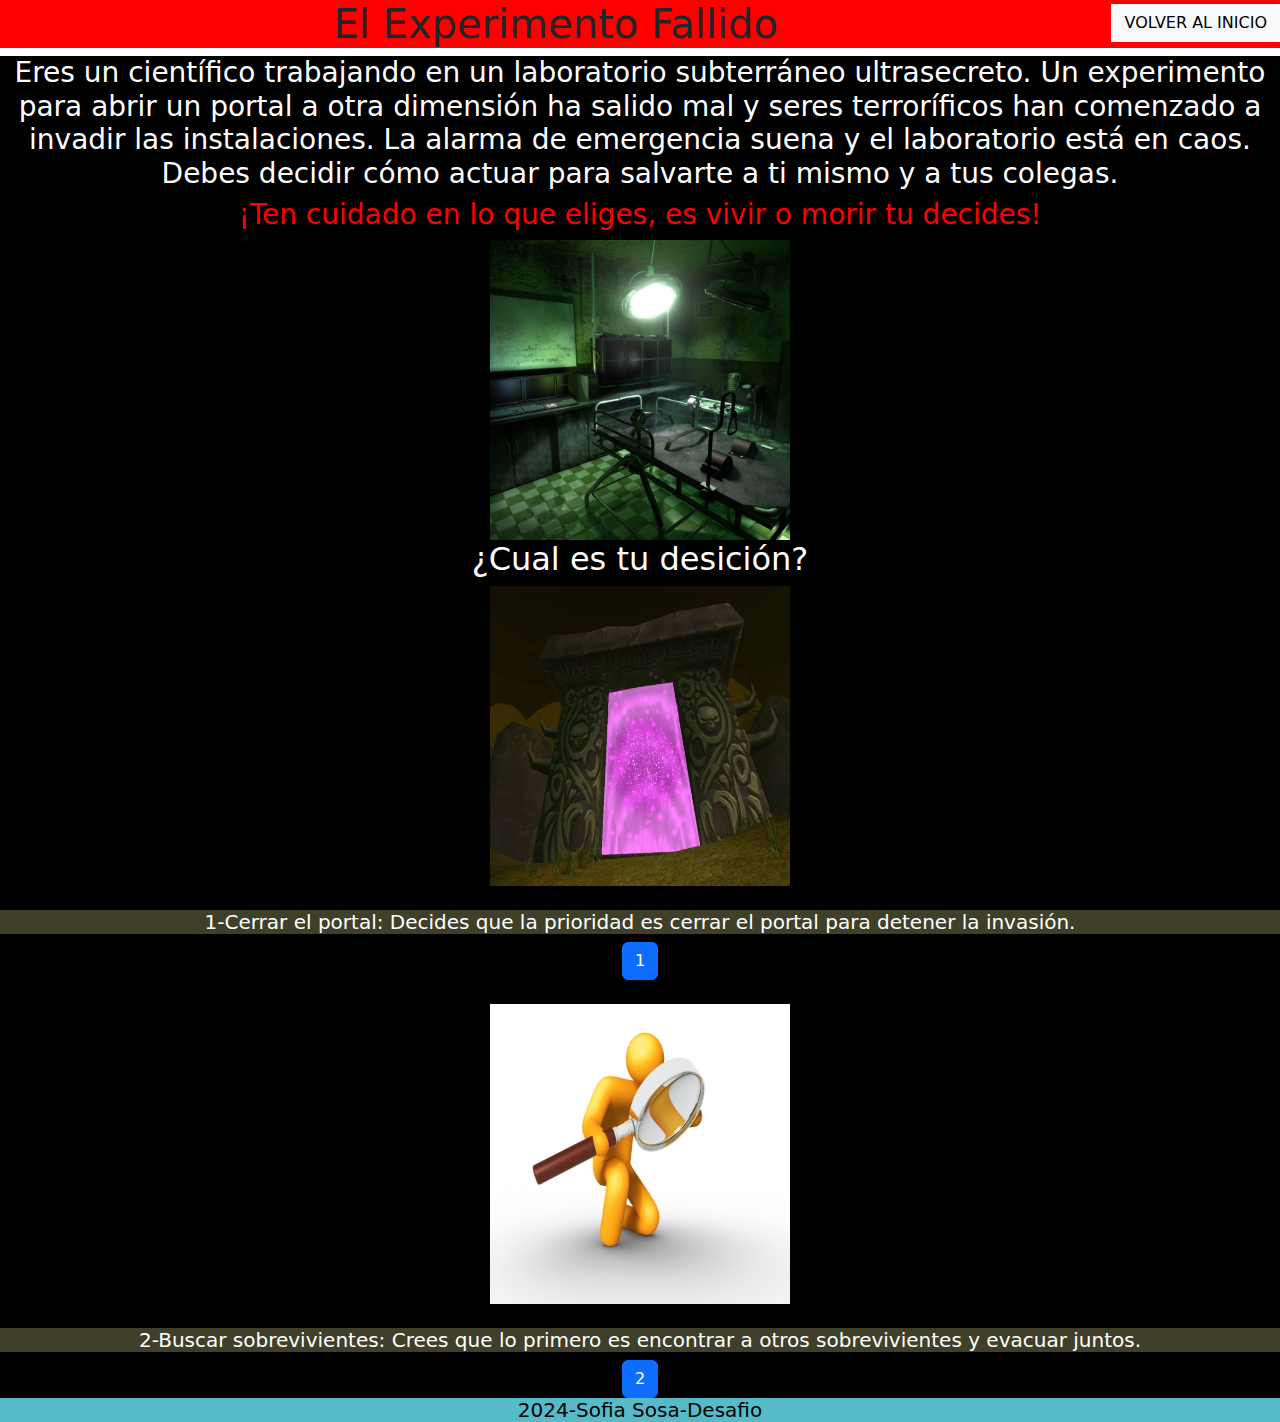
<file: Desafio_SofiaSosa/index.html>
<!DOCTYPE html>
<html lang="en">
<head>
    <meta charset="UTF-8">
    <meta name="viewport" content="width=device-width, initial-scale=1.0">
    <title> El Experimento Fallido</title>
    <link rel="stylesheet" href="style.css">
    <link href="https://cdn.jsdelivr.net/npm/bootstrap@5.3.3/dist/css/bootstrap.min.css" rel="stylesheet" integrity="sha384-QWTKZyjpPEjISv5WaRU9OFeRpok6YctnYmDr5pNlyT2bRjXh0JMhjY6hW+ALEwIH" crossorigin="anonymous">
</head>
<body>
    <div id="volver">
        <a href="paginas/index3.html"> <button type="button" class="btn btn-light">VOLVER AL INICIO</button></a>
    </div>
  
        <h1> El Experimento Fallido</h1>
    <div id="contenido">
     
        <h3>Eres un científico trabajando en un laboratorio subterráneo ultrasecreto. Un experimento para abrir un portal a otra dimensión ha salido mal y seres terroríficos han comenzado a invadir las instalaciones.
            La alarma de emergencia suena y el laboratorio está en caos. Debes decidir cómo actuar para salvarte a ti mismo y a tus colegas. <h3 id="aclaracion">¡Ten cuidado en lo que eliges, es vivir o morir tu decides!<h3>
        </h3>
        <img src="img/laboratorio.jpg" alt="" >
        <h2>¿Cual es tu desición?</h2>
        
       <div class="opcion">
        <img src="img/portal.webp" alt="">
        <br>
        <br>

        <h5>1-Cerrar el portal: Decides que la prioridad es cerrar el portal para detener la invasión.</h5>
       
        <a href="paginas/index2.html">  <button type="button" class="btn btn-primary">1</button></a>
       </div>
    <br>
    <div  class="opcion">
        <img src="img/buscar.jpg" alt="">
        <br>
        <br>
        <h5>2-Buscar sobrevivientes: Crees que lo primero es encontrar a otros sobrevivientes y evacuar juntos.</h5>
      
        <a href="paginas/index3.html"> <button type="button" class="btn btn-primary">2</button></a>
    </div>
        
    </div>
   
   
<footer>
    <h5>2024-Sofia Sosa-Desafio </h5>
</footer>

</body>

</html>
</file>
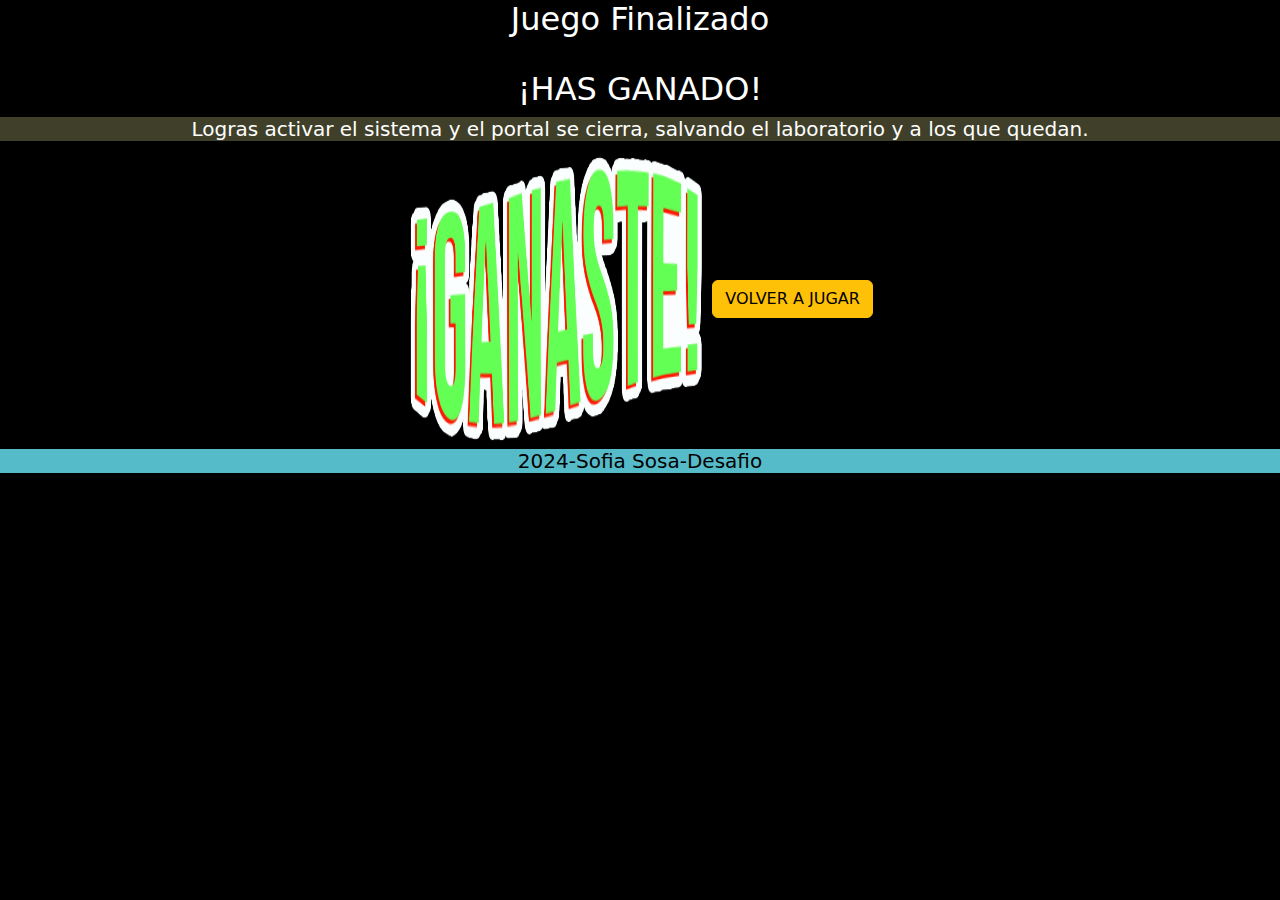
<file: Desafio_SofiaSosa/paginas/final.html>
<!DOCTYPE html>
<html lang="en">
<head>
    <meta charset="UTF-8">
    <meta name="viewport" content="width=device-width, initial-scale=1.0">
    <title> El Experimento Fallido</title>
    <link rel="stylesheet" href="../style.css">
    <link href="https://cdn.jsdelivr.net/npm/bootstrap@5.3.3/dist/css/bootstrap.min.css" rel="stylesheet" integrity="sha384-QWTKZyjpPEjISv5WaRU9OFeRpok6YctnYmDr5pNlyT2bRjXh0JMhjY6hW+ALEwIH" crossorigin="anonymous">
</head>
<body>
    <div id="contenido">

        <h2>Juego Finalizado</h2>
        <br>
        <h2>¡HAS GANADO!</h2>
        <div class="opcion">
         <h5>Logras activar el sistema y el portal se cierra, salvando el laboratorio y a los que quedan.</h5>
        
         <img src="../img/ganaste.png" alt="" width="800px">
         <a href="../index.html"> <button type="button" class="btn btn-warning">VOLVER A JUGAR</button></a>
        </div>

    </div>
    <footer>
        <h5>2024-Sofia Sosa-Desafio </h5>
    </footer>
</body>
</html>
</file>
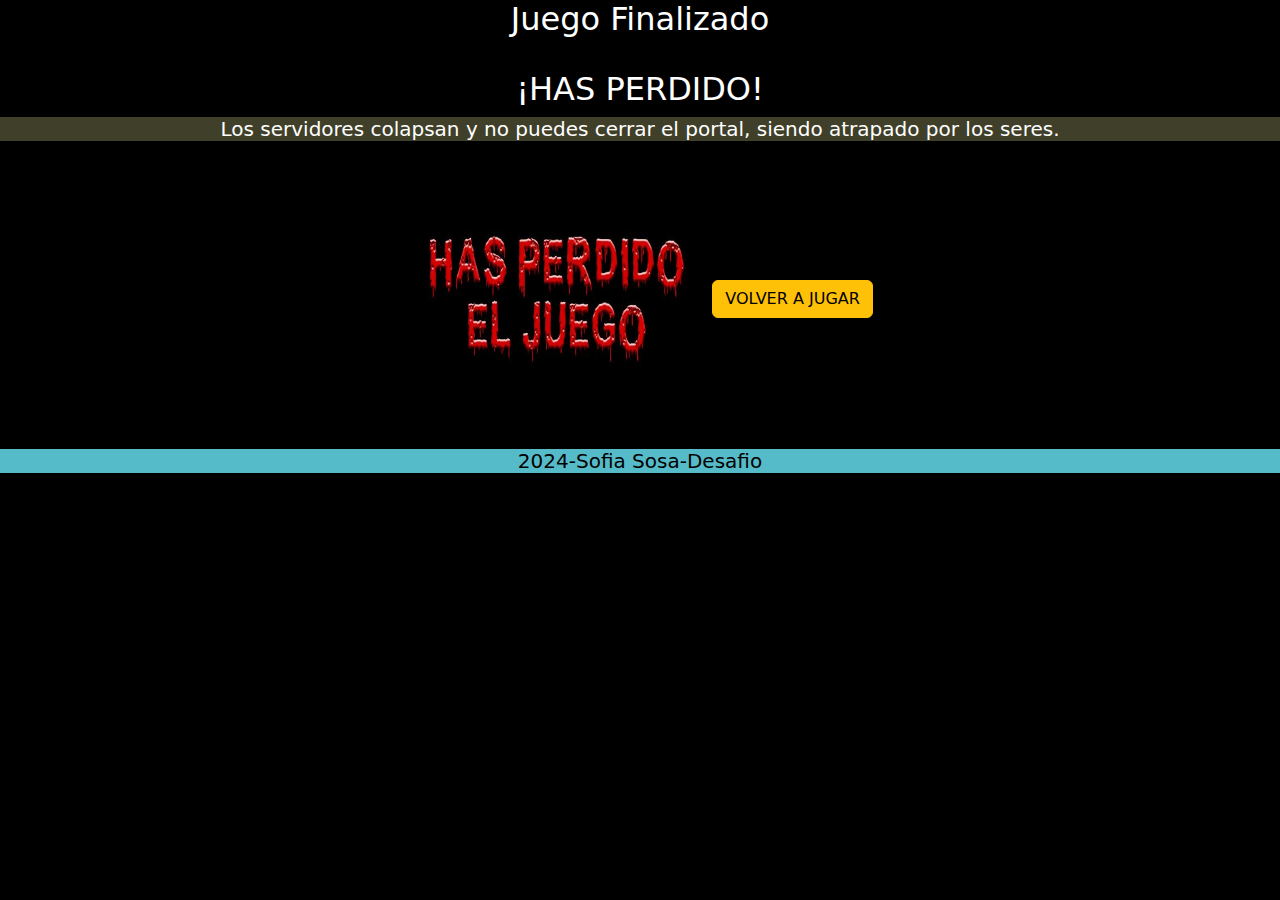
<file: Desafio_SofiaSosa/paginas/final2.html>
<!DOCTYPE html>
<html lang="en">
<head>
    <meta charset="UTF-8">
    <meta name="viewport" content="width=device-width, initial-scale=1.0">
    <title> El Experimento Fallido</title>
    <link rel="stylesheet" href="../style.css">
    <link href="https://cdn.jsdelivr.net/npm/bootstrap@5.3.3/dist/css/bootstrap.min.css" rel="stylesheet" integrity="sha384-QWTKZyjpPEjISv5WaRU9OFeRpok6YctnYmDr5pNlyT2bRjXh0JMhjY6hW+ALEwIH" crossorigin="anonymous">
</head>
<body>
    <div id="contenido">

        <h2>Juego Finalizado</h2>
        <br>
        <h2>¡HAS PERDIDO!</h2>
        <div class="opcion">
         <h5>Los servidores colapsan y no puedes cerrar el portal, siendo atrapado por los seres.</h5>
         <img src="../img/perdido.jpg" alt="">
         <a href="../index.html" class="boton"> <button type="button" class="btn btn-warning">VOLVER A JUGAR</button></a>
        </div>

    </div>
    <footer>
        <h5>2024-Sofia Sosa-Desafio </h5>
    </footer>
</body>
</html>
</file>
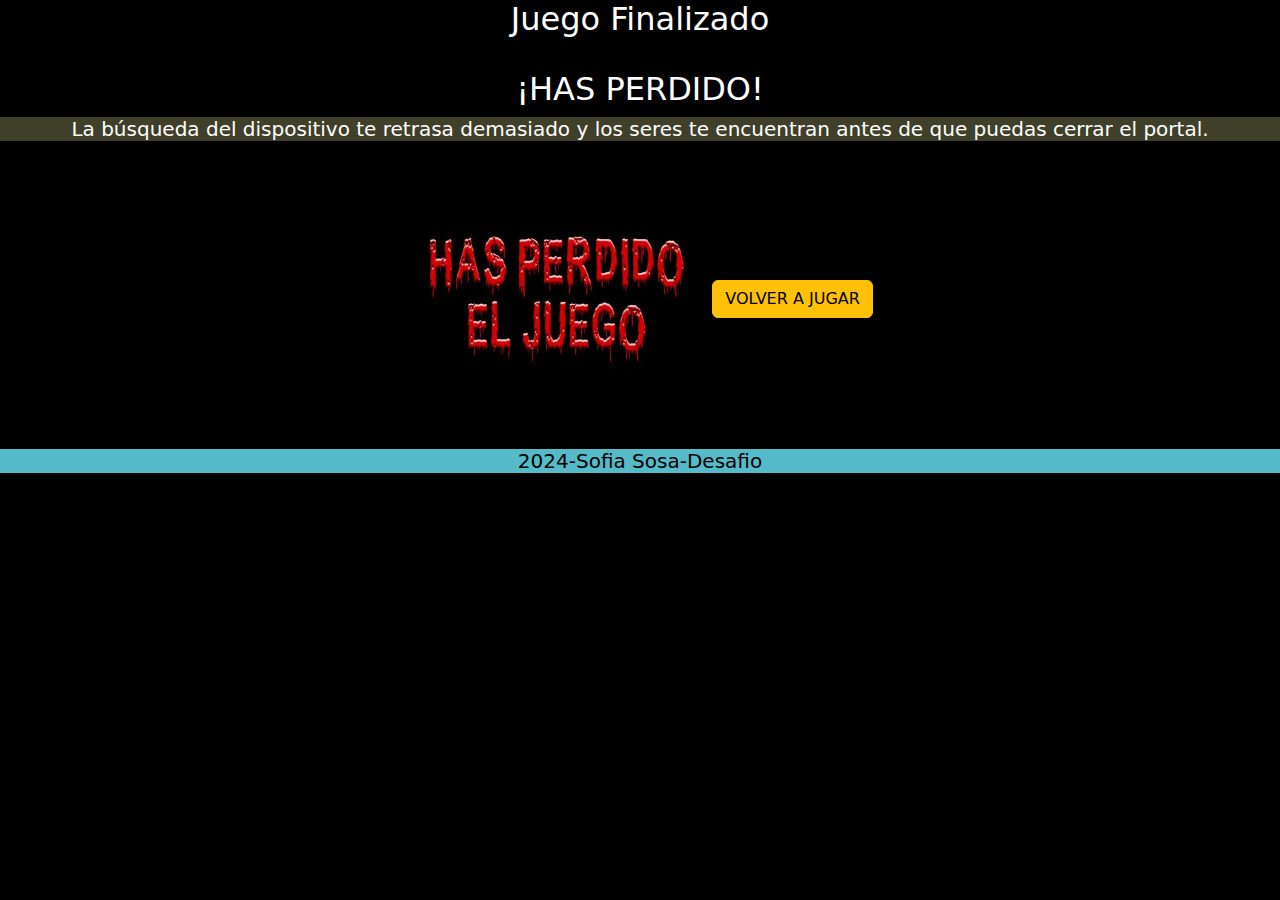
<file: Desafio_SofiaSosa/paginas/final3.html>
<!DOCTYPE html>
<html lang="en">
<head>
    <meta charset="UTF-8">
    <meta name="viewport" content="width=device-width, initial-scale=1.0">
    <title> El Experimento Fallido</title>
    <link rel="stylesheet" href="../style.css">
    <link href="https://cdn.jsdelivr.net/npm/bootstrap@5.3.3/dist/css/bootstrap.min.css" rel="stylesheet" integrity="sha384-QWTKZyjpPEjISv5WaRU9OFeRpok6YctnYmDr5pNlyT2bRjXh0JMhjY6hW+ALEwIH" crossorigin="anonymous">
</head>
<body>
    <div id="contenido">

        <h2>Juego Finalizado</h2>
        <br>
        <h2>¡HAS PERDIDO!</h2>
        <div class="opcion">
         <h5> La búsqueda del dispositivo te retrasa demasiado y los seres te encuentran antes de que puedas cerrar el portal.</h5>
         <img src="../img/perdido.jpg" alt="">
         <a href="../index.html"> <button type="button" class="btn btn-warning">VOLVER A JUGAR</button></a>
        </div>

    </div>
    <footer>
        <h5>2024-Sofia Sosa-Desafio </h5>
    </footer>
</body>
</html>
</file>
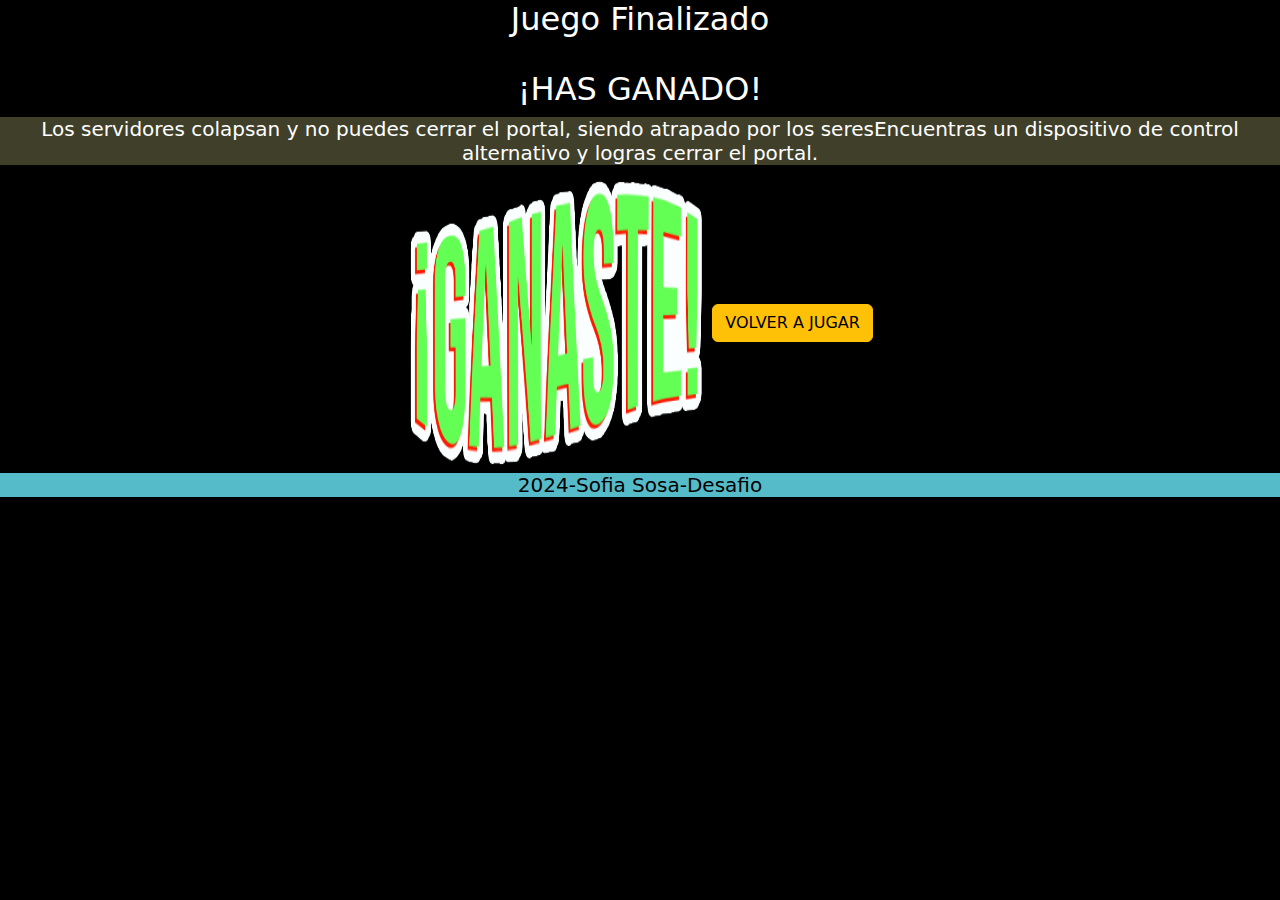
<file: Desafio_SofiaSosa/paginas/final4.html>
<!DOCTYPE html>
<html lang="en">
<head>
    <meta charset="UTF-8">
    <meta name="viewport" content="width=device-width, initial-scale=1.0">
    <title> El Experimento Fallido</title>
    <link rel="stylesheet" href="../style.css">
    <link href="https://cdn.jsdelivr.net/npm/bootstrap@5.3.3/dist/css/bootstrap.min.css" rel="stylesheet" integrity="sha384-QWTKZyjpPEjISv5WaRU9OFeRpok6YctnYmDr5pNlyT2bRjXh0JMhjY6hW+ALEwIH" crossorigin="anonymous">
</head>
<body>
    <div id="contenido">

        <h2>Juego Finalizado</h2>
        <br>
        <h2>¡HAS GANADO!</h2>
        <div class="opcion">
         <h5>Los servidores colapsan y no puedes cerrar el portal, siendo atrapado por los seresEncuentras un dispositivo de control alternativo y logras cerrar el portal.</h5>
         <img src="../img/ganaste.png" alt="">
         <a href="../index.html"> <button type="button" class="btn btn-warning">VOLVER A JUGAR</button></a>
        </div>

    </div>
    <footer>
        <h5>2024-Sofia Sosa-Desafio </h5>
    </footer>
</body>
</html>
</file>
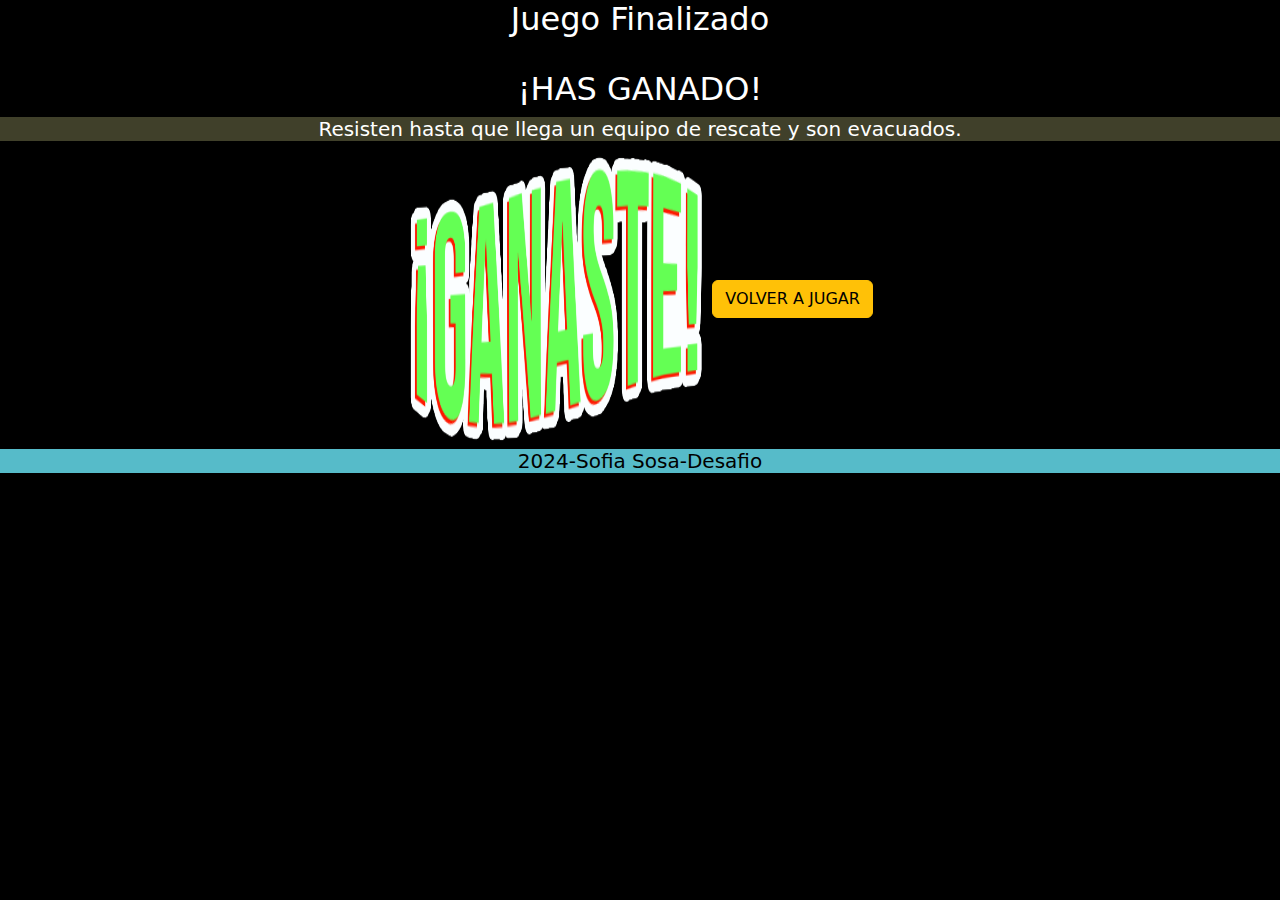
<file: Desafio_SofiaSosa/paginas/final5.html>
<!DOCTYPE html>
<html lang="en">
<head>
    <meta charset="UTF-8">
    <meta name="viewport" content="width=device-width, initial-scale=1.0">
    <title> El Experimento Fallido</title>
    <link rel="stylesheet" href="../style.css">
    <link href="https://cdn.jsdelivr.net/npm/bootstrap@5.3.3/dist/css/bootstrap.min.css" rel="stylesheet" integrity="sha384-QWTKZyjpPEjISv5WaRU9OFeRpok6YctnYmDr5pNlyT2bRjXh0JMhjY6hW+ALEwIH" crossorigin="anonymous">
</head>
<body>
    <div id="contenido">

        <h2>Juego Finalizado</h2>
        <br>
        <h2>¡HAS GANADO!</h2>
        <div class="opcion">
         <h5> Resisten hasta que llega un equipo de rescate y son evacuados.</h5>
         <img src="../img/ganaste.png" alt="">
         <a href="../index.html"> <button type="button" class="btn btn-warning">VOLVER A JUGAR</button></a>
        </div>

    </div>
    <footer>
        <h5>2024-Sofia Sosa-Desafio </h5>
    </footer>
</body>
</html>
</file>
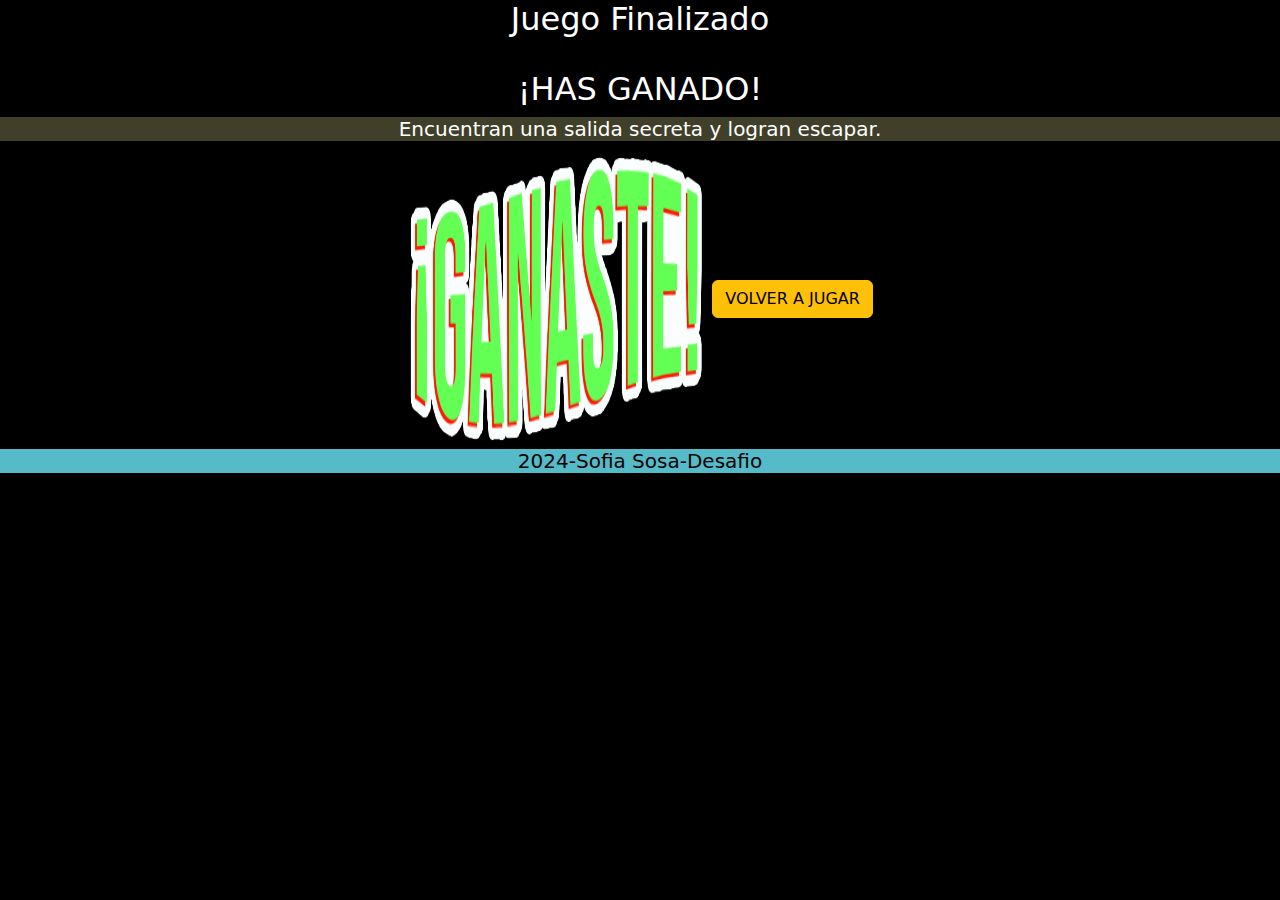
<file: Desafio_SofiaSosa/paginas/final6.html>
<!DOCTYPE html>
<html lang="en">
<head>
    <meta charset="UTF-8">
    <meta name="viewport" content="width=device-width, initial-scale=1.0">
    <title> El Experimento Fallido</title>
    <link rel="stylesheet" href="../style.css">
    <link href="https://cdn.jsdelivr.net/npm/bootstrap@5.3.3/dist/css/bootstrap.min.css" rel="stylesheet" integrity="sha384-QWTKZyjpPEjISv5WaRU9OFeRpok6YctnYmDr5pNlyT2bRjXh0JMhjY6hW+ALEwIH" crossorigin="anonymous">
</head>
<body>
    <div id="contenido">

        <h2>Juego Finalizado</h2>
        <br>
        <h2>¡HAS GANADO!</h2>
        <div class="opcion">
         <h5>Encuentran una salida secreta y logran escapar.</h5>
         <img src="../img/ganaste.png" alt="">
         <a href="../index.html"> <button type="button" class="btn btn-warning">VOLVER A JUGAR</button></a>
        </div>

    </div>
    <footer>
        <h5>2024-Sofia Sosa-Desafio </h5>
    </footer>
</body>
</html>
</file>
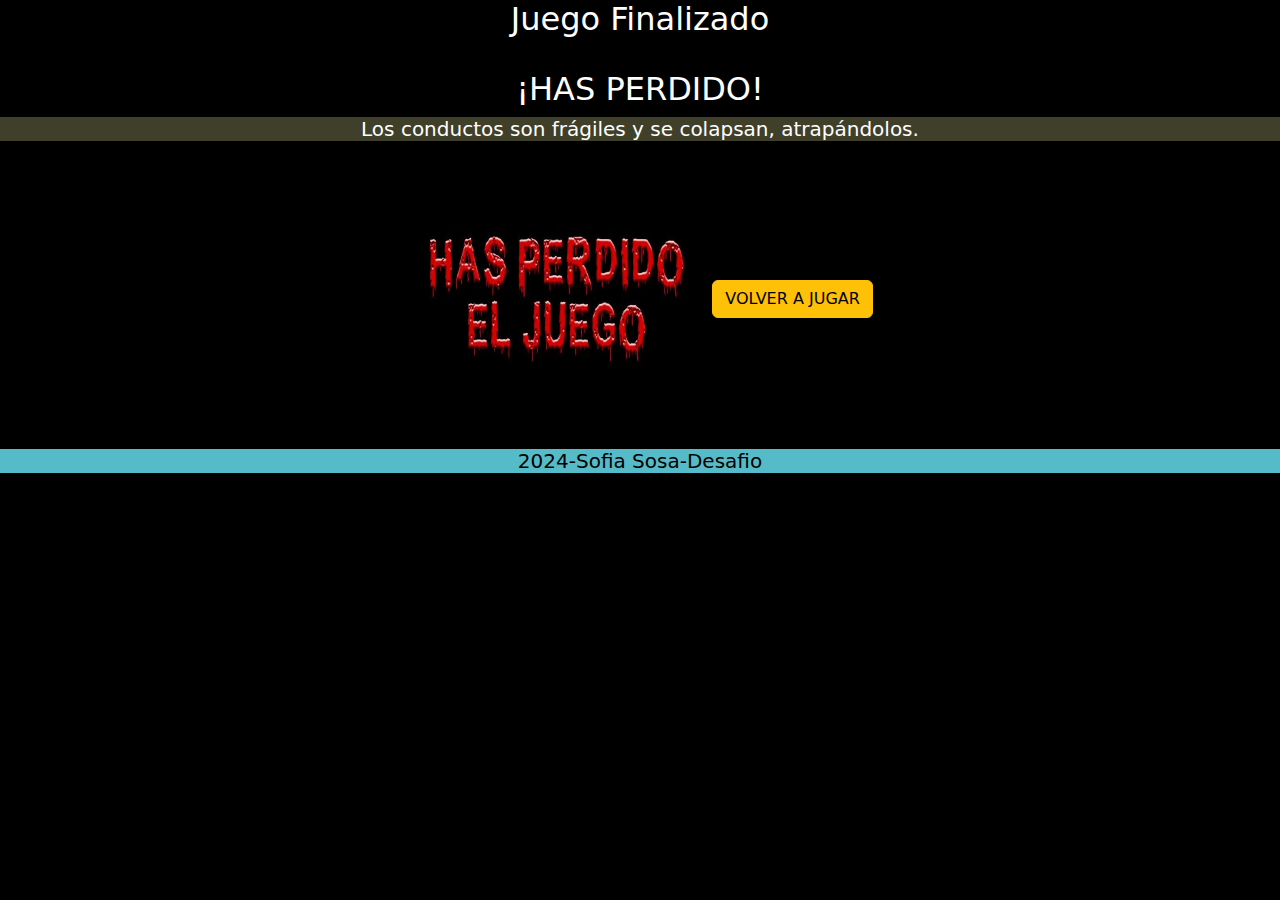
<file: Desafio_SofiaSosa/paginas/final7.html>
<!DOCTYPE html>
<html lang="en">
<head>
    <meta charset="UTF-8">
    <meta name="viewport" content="width=device-width, initial-scale=1.0">
    <title> El Experimento Fallido</title>
    <link rel="stylesheet" href="../style.css">
    <link href="https://cdn.jsdelivr.net/npm/bootstrap@5.3.3/dist/css/bootstrap.min.css" rel="stylesheet" integrity="sha384-QWTKZyjpPEjISv5WaRU9OFeRpok6YctnYmDr5pNlyT2bRjXh0JMhjY6hW+ALEwIH" crossorigin="anonymous">
</head>
<body>
    <div id="contenido">
        <h2>Juego Finalizado</h2>
        <br>
        <h2>¡HAS PERDIDO!</h2>
        <div class="opcion">
         <h5>Los conductos son frágiles y se colapsan, atrapándolos.</h5>
         <img src="../img/perdido.jpg" alt="">
         <a href="../index.html"> <button type="button" class="btn btn-warning">VOLVER A JUGAR</button></a>
        </div>

    </div>
    <footer>
        <h5>2024-Sofia Sosa-Desafio </h5>
    </footer>
</body>
</html>
</file>
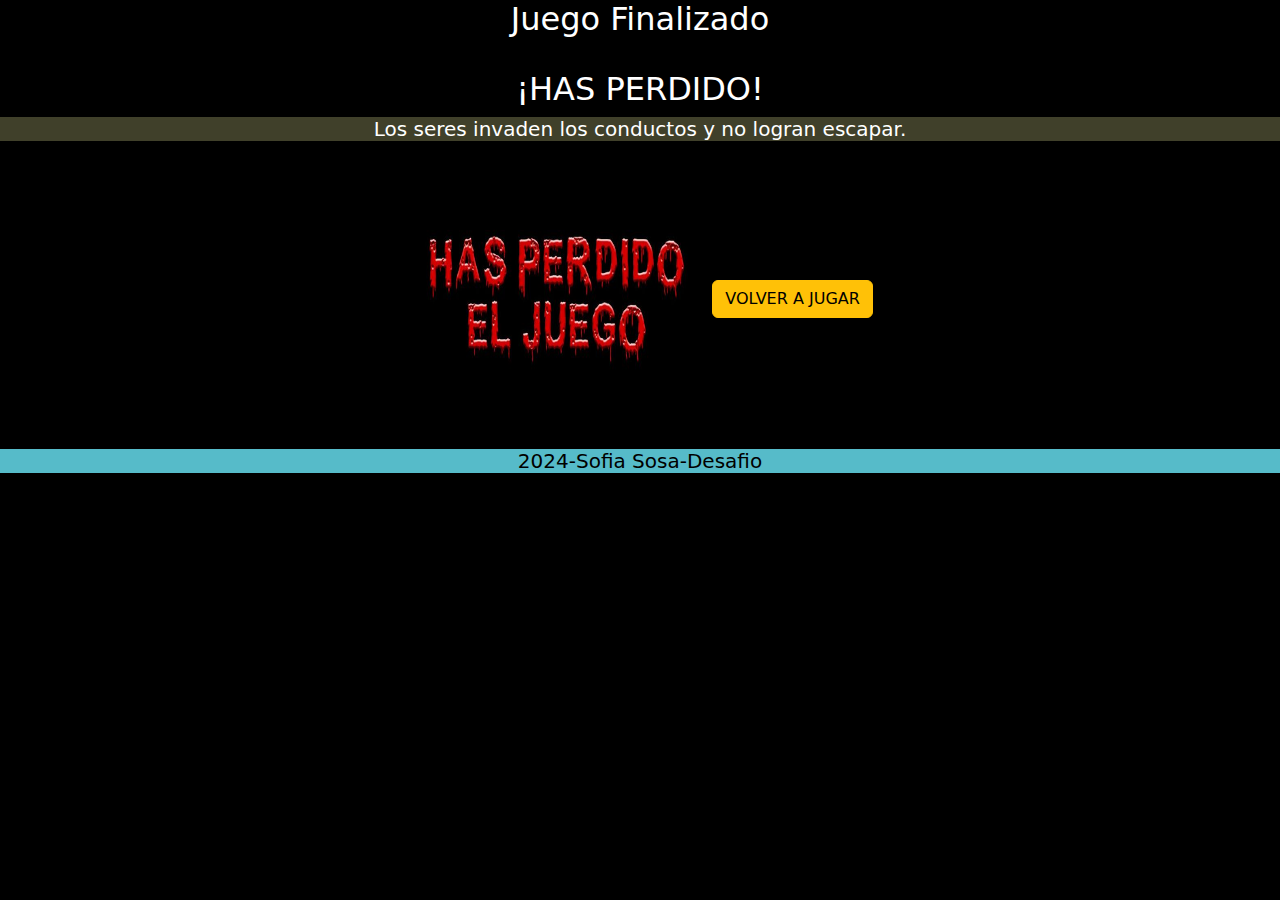
<file: Desafio_SofiaSosa/paginas/final8.html>
<!DOCTYPE html>
<html lang="en">
<head>
    <meta charset="UTF-8">
    <meta name="viewport" content="width=device-width, initial-scale=1.0">
    <title> El Experimento Fallido</title>
    <link rel="stylesheet" href="../style.css">
    <link href="https://cdn.jsdelivr.net/npm/bootstrap@5.3.3/dist/css/bootstrap.min.css" rel="stylesheet" integrity="sha384-QWTKZyjpPEjISv5WaRU9OFeRpok6YctnYmDr5pNlyT2bRjXh0JMhjY6hW+ALEwIH" crossorigin="anonymous">
</head>
<body>
    <div id="contenido">

        <h2>Juego Finalizado</h2>
        <br>
        <h2>¡HAS PERDIDO!</h2>
        <div class="opcion">
         <h5> Los seres invaden los conductos y no logran escapar.</h5>
         <img src="../img/perdido.jpg" alt="">
         <a href="../index.html"> <button type="button" class="btn btn-warning">VOLVER A JUGAR</button></a>
        </div>

    </div>
    <footer>
        <h5>2024-Sofia Sosa-Desafio </h5>
    </footer>
</body>
</html>
</file>
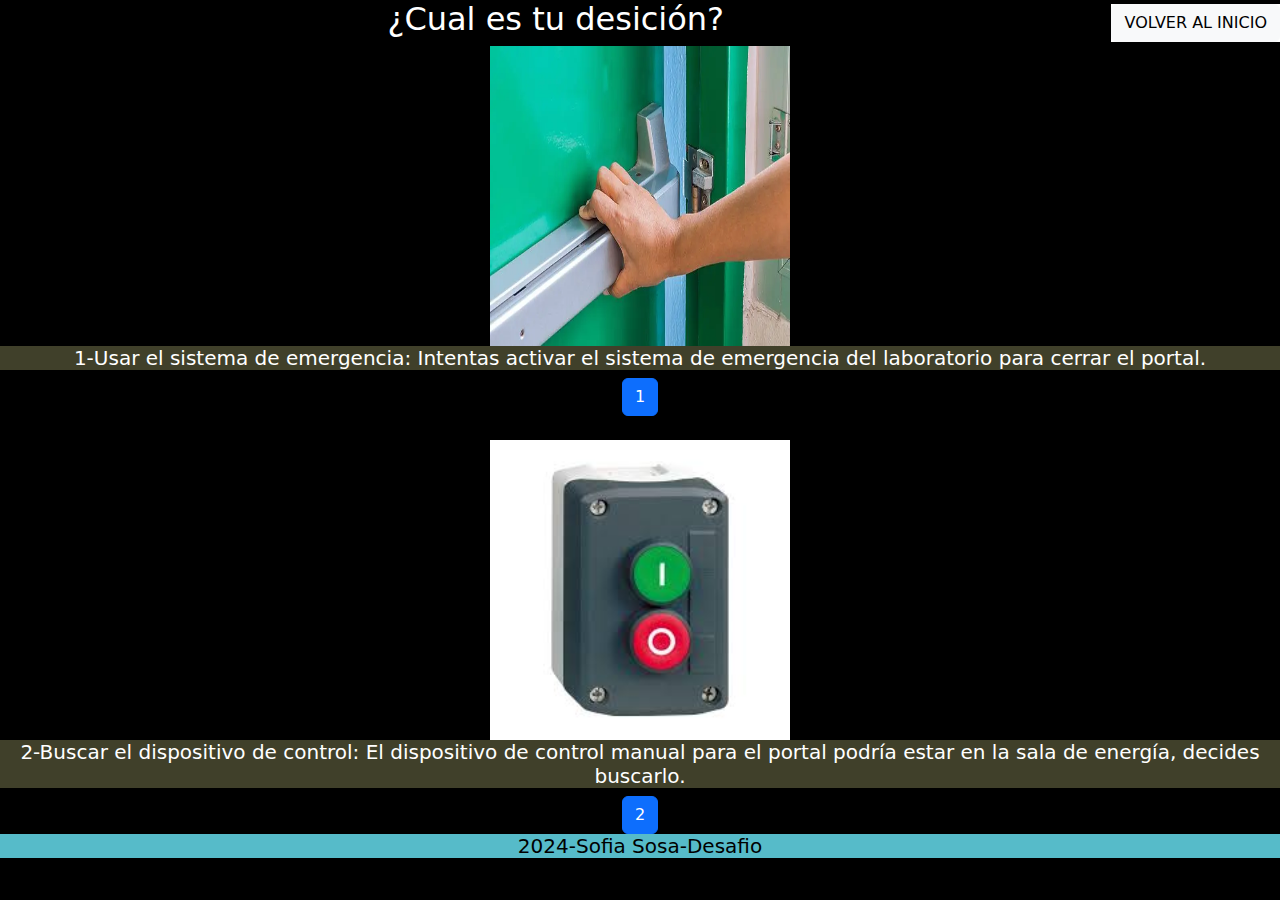
<file: Desafio_SofiaSosa/paginas/index2.html>
<!DOCTYPE html>
<html lang="en">
<head>
    <meta charset="UTF-8">
    <meta name="viewport" content="width=device-width, initial-scale=1.0">
    <title> El Experimento Fallido</title>
    <link rel="stylesheet" href="../style.css">
    <link href="https://cdn.jsdelivr.net/npm/bootstrap@5.3.3/dist/css/bootstrap.min.css" rel="stylesheet" integrity="sha384-QWTKZyjpPEjISv5WaRU9OFeRpok6YctnYmDr5pNlyT2bRjXh0JMhjY6hW+ALEwIH" crossorigin="anonymous">
</head>
<body>   
     <div id="volver">
         <a href="../index.html"> <button type="button" class="btn btn-light">VOLVER AL INICIO</button></a>
    </div>

    <div id="contenido">
        <h2>¿Cual es tu desición?</h2>
        
        <div class="opcion">
            <img src="../img/emergencia.webp" alt="">
         <h5>1-Usar el sistema de emergencia: Intentas activar el sistema de emergencia del laboratorio para cerrar el portal.</h5>
        
         <a href="../paginas/index4.html">  <button type="button" class="btn btn-primary">1</button></a>
        </div>
    <br>
     <div  class="opcion">
        <img src="../img/dispositivo.jpg" alt="">
         <h5>2-Buscar el dispositivo de control: El dispositivo de control manual para el portal podría estar en la sala de energía, decides buscarlo.</h5>
       
         <a href="../paginas/index5.html"> <button type="button" class="btn btn-primary">2</button></a>
     </div>

    </div>
    <footer>
        <h5>2024-Sofia Sosa-Desafio </h5>
    </footer>
</body>
</html>
</file>
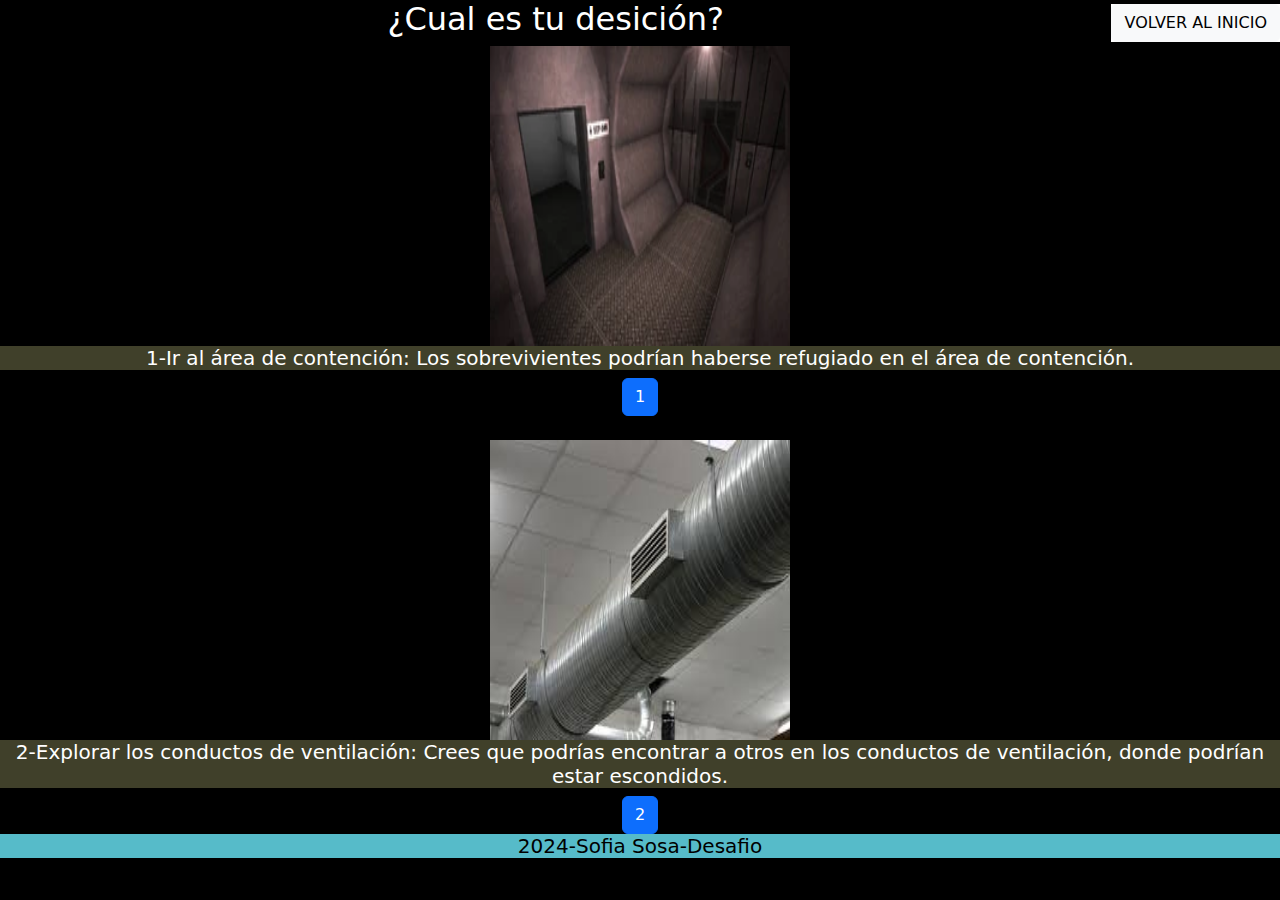
<file: Desafio_SofiaSosa/paginas/index3.html>
<!DOCTYPE html>
<html lang="en">
<head>
    <meta charset="UTF-8">
    <meta name="viewport" content="width=device-width, initial-scale=1.0">
    <title> El Experimento Fallido</title>
    <link rel="stylesheet" href="../style.css">
    <link href="https://cdn.jsdelivr.net/npm/bootstrap@5.3.3/dist/css/bootstrap.min.css" rel="stylesheet" integrity="sha384-QWTKZyjpPEjISv5WaRU9OFeRpok6YctnYmDr5pNlyT2bRjXh0JMhjY6hW+ALEwIH" crossorigin="anonymous">
</head>
<body>
    <div id="volver">
        <a href="../index.html"> <button type="button" class="btn btn-light">VOLVER AL INICIO</button></a>
    </div>
  

    <div id="contenido">
        <h2>¿Cual es tu desición?</h2>
        
        <div class="opcion">
            <img src="../img/area.webp" alt="">
         <h5>1-Ir al área de contención: Los sobrevivientes podrían haberse refugiado en el área de contención.</h5>
        
         <a href="../paginas/index6.html">  <button type="button" class="btn btn-primary">1</button></a>
        </div>
    <br>
     <div  class="opcion">
        <img src="../img/conductos.jpg" alt="">
         <h5>2-Explorar los conductos de ventilación: Crees que podrías encontrar a otros en los conductos de ventilación, donde podrían estar escondidos.</h5>
       
         <a href="../paginas/index7.html"> <button type="button" class="btn btn-primary">2</button></a>
     </div>

    </div>
    <footer>
        <h5>2024-Sofia Sosa-Desafio </h5>
    </footer>
</body>
</html>
</file>
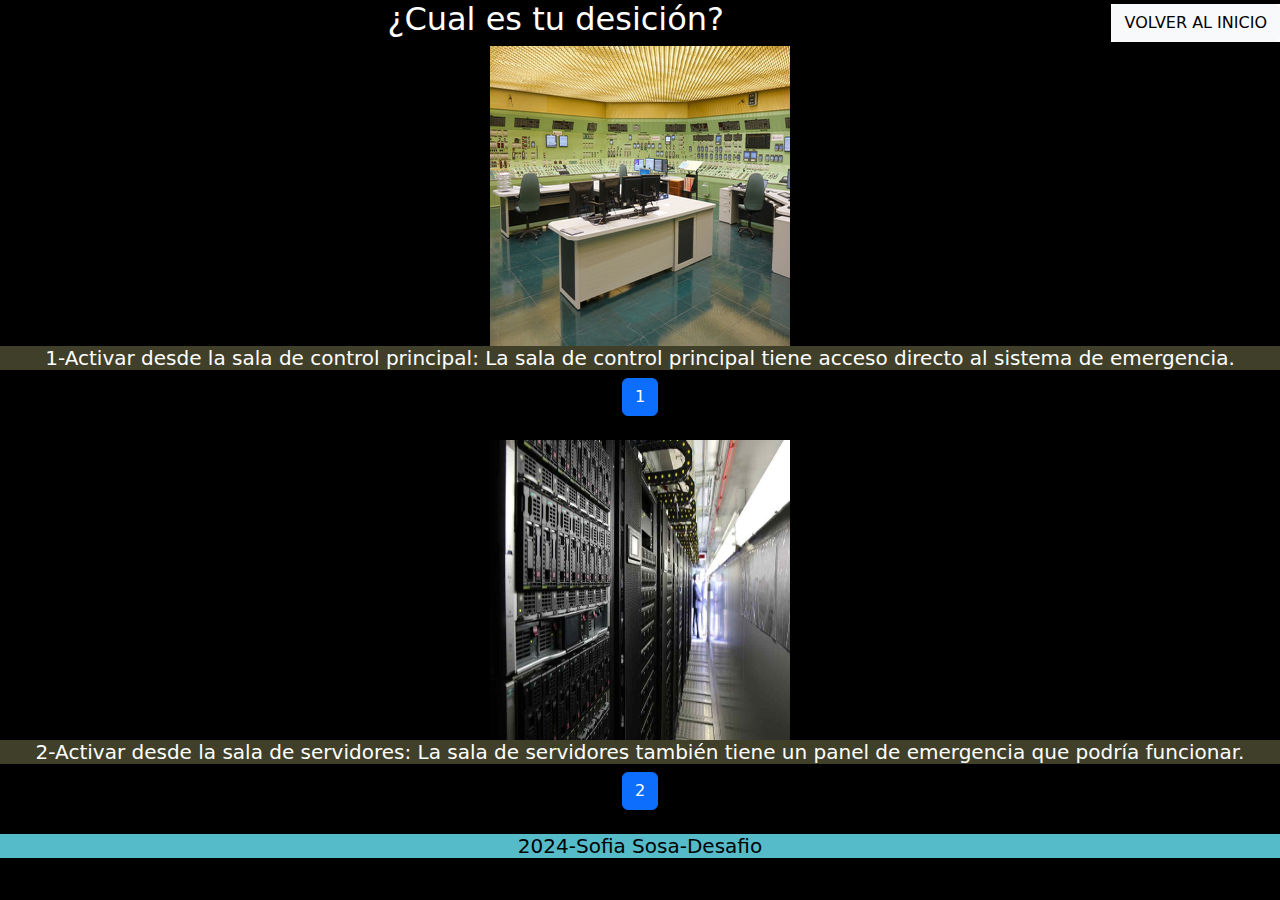
<file: Desafio_SofiaSosa/paginas/index4.html>
<!DOCTYPE html>
<html lang="en">
<head>
    <meta charset="UTF-8">
    <meta name="viewport" content="width=device-width, initial-scale=1.0">
    <title> El Experimento Fallido</title>
    <link rel="stylesheet" href="../style.css">
    <link href="https://cdn.jsdelivr.net/npm/bootstrap@5.3.3/dist/css/bootstrap.min.css" rel="stylesheet" integrity="sha384-QWTKZyjpPEjISv5WaRU9OFeRpok6YctnYmDr5pNlyT2bRjXh0JMhjY6hW+ALEwIH" crossorigin="anonymous">
</head>
<body>
    <div id="volver">
        <a href="../index.html"> <button type="button" class="btn btn-light">VOLVER AL INICIO</button></a>
   </div>
    <div id="contenido">

        <h2>¿Cual es tu desición?</h2>
        
        <div class="opcion">
            <img src="../img/salaControl.jpg" alt="">
         <h5>1-Activar desde la sala de control principal: La sala de control principal tiene acceso directo al sistema de emergencia.</h5>
        
         <a href="../paginas/final.html">  <button type="button" class="btn btn-primary">1</button></a>
        </div>
    <br>
     <div  class="opcion">
        <img src="../img/salaServidores.jpg" alt="">
         <h5>2-Activar desde la sala de servidores: La sala de servidores también tiene un panel de emergencia que podría funcionar.</h5>
       
         <a href="../paginas/final2.html"> <button type="button" class="btn btn-primary">2</button></a>
     </div>
    <br>
    

    </div>
    <footer>
        <h5>2024-Sofia Sosa-Desafio </h5>
    </footer>
</body>
</html>
</file>
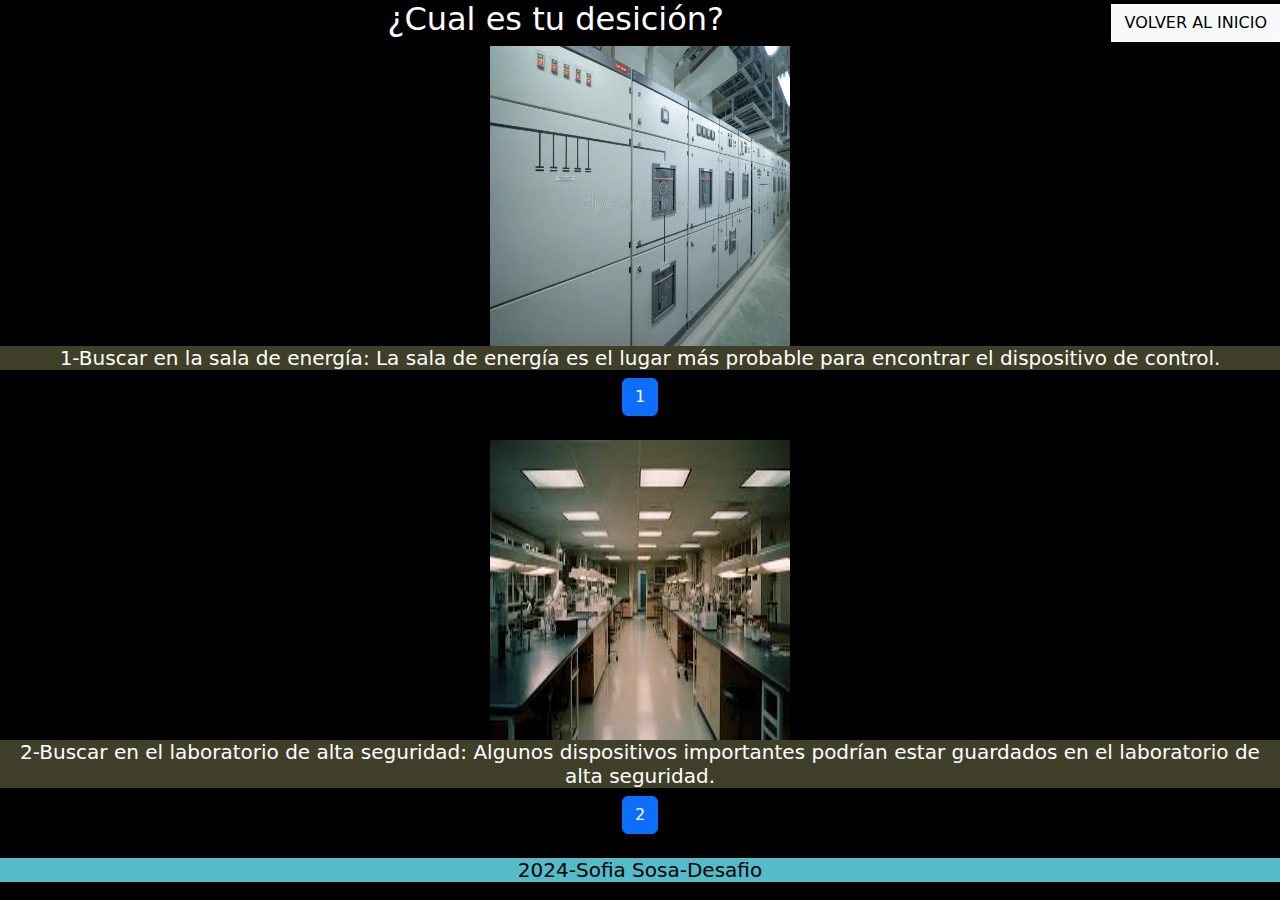
<file: Desafio_SofiaSosa/paginas/index5.html>
<!DOCTYPE html>
<html lang="en">
<head>
    <meta charset="UTF-8">
    <meta name="viewport" content="width=device-width, initial-scale=1.0">
    <title> El Experimento Fallido</title>
    <link rel="stylesheet" href="../style.css">
    <link href="https://cdn.jsdelivr.net/npm/bootstrap@5.3.3/dist/css/bootstrap.min.css" rel="stylesheet" integrity="sha384-QWTKZyjpPEjISv5WaRU9OFeRpok6YctnYmDr5pNlyT2bRjXh0JMhjY6hW+ALEwIH" crossorigin="anonymous">
</head>
<body>
    <div id="volver">
        <a href="../index.html"> <button type="button" class="btn btn-light">VOLVER AL INICIO</button></a>
   </div>
    <div id="contenido">
        <h2>¿Cual es tu desición?</h2>
        
        <div class="opcion">
            <img src="../img/salaEnergia.webp" alt="">
         <h5>1-Buscar en la sala de energía: La sala de energía es el lugar más probable para encontrar el dispositivo de control.</h5>
        
         <a href="../paginas/final3.html">  <button type="button" class="btn btn-primary">1</button></a>
        </div>
    <br>
     <div  class="opcion">
        <img src="../img/laboratorioSala.jpg" alt="">
         <h5>2-Buscar en el laboratorio de alta seguridad: Algunos dispositivos importantes podrían estar guardados en el laboratorio de alta seguridad.</h5>
       
         <a href="../paginas/final4.html"> <button type="button" class="btn btn-primary">2</button></a>
     </div>
    <br>
    
    </div>
    <footer>
        <h5>2024-Sofia Sosa-Desafio </h5>
    </footer>
</body>
</html>
</file>
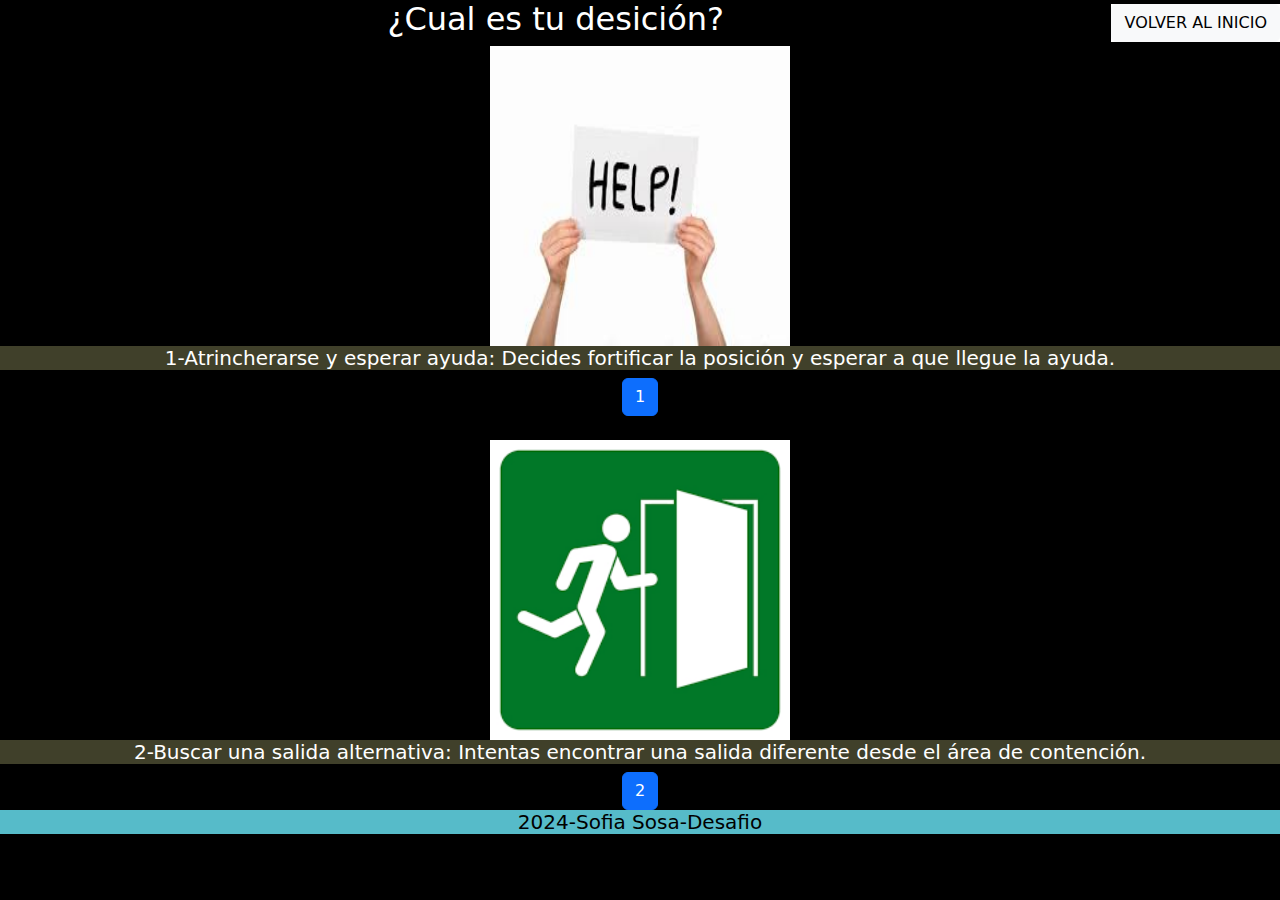
<file: Desafio_SofiaSosa/paginas/index6.html>
<!DOCTYPE html>
<html lang="en">
<head>
    <meta charset="UTF-8">
    <meta name="viewport" content="width=device-width, initial-scale=1.0">
    <title> El Experimento Fallido</title>
    <link rel="stylesheet" href="../style.css">
    <link href="https://cdn.jsdelivr.net/npm/bootstrap@5.3.3/dist/css/bootstrap.min.css" rel="stylesheet" integrity="sha384-QWTKZyjpPEjISv5WaRU9OFeRpok6YctnYmDr5pNlyT2bRjXh0JMhjY6hW+ALEwIH" crossorigin="anonymous">
</head>
<body>
    <div id="volver">
        <a href="../index.html"> <button type="button" class="btn btn-light">VOLVER AL INICIO</button></a>
   </div>
    <div id="contenido">
        <h2>¿Cual es tu desición?</h2>
        
        <div class="opcion">
            <img src="../img/ayuda.jpg" alt="">
         <h5>1-Atrincherarse y esperar ayuda: Decides fortificar la posición y esperar a que llegue la ayuda.</h5>
        
         <a href="../paginas/final5.html">  <button type="button" class="btn btn-primary">1</button></a>
        </div>
    <br>
     <div  class="opcion">
        <img src="../img/salida.png" alt="">
         <h5>2-Buscar una salida alternativa: Intentas encontrar una salida diferente desde el área de contención.</h5>
       
         <a href="../paginas/final6.html"> <button type="button" class="btn btn-primary">2</button></a>
     </div>
    </div>
    <footer>
        <h5>2024-Sofia Sosa-Desafio </h5>
    </footer>
</body>
</html>
</file>
<file: Desafio_SofiaSosa/style.css>
*{
    margin:0px;
    padding:0px;
    background-color: black;
     text-align: center;
}

h1{
    background-color:red;
    text-align: center;
}

#contenido h3{
    color:white;
}

#contenido #aclaracion{
    color:red;
}

#contenido h5{
    color:white;
    background-color: rgba(241, 241, 158, 0.267);
}

#contenido h2{
    color: white;
    text-align: center;
}

.opcion{
    text-align: center;
}
#contenido img {
    width: 300px;
    height: 300px;
    
}
#contenido{
    text-align: center;
}

footer h5{
    background-color: rgb(86, 187, 201);
    color: rgb(0, 0, 0);
    text-align: center;
    margin: 0%;
    padding: 0%;
}

#volver{
    margin-top: 4px;
    float: inline-end;
  background-color: white;
}
.boton{
background-color: aqua;
}
</file>
